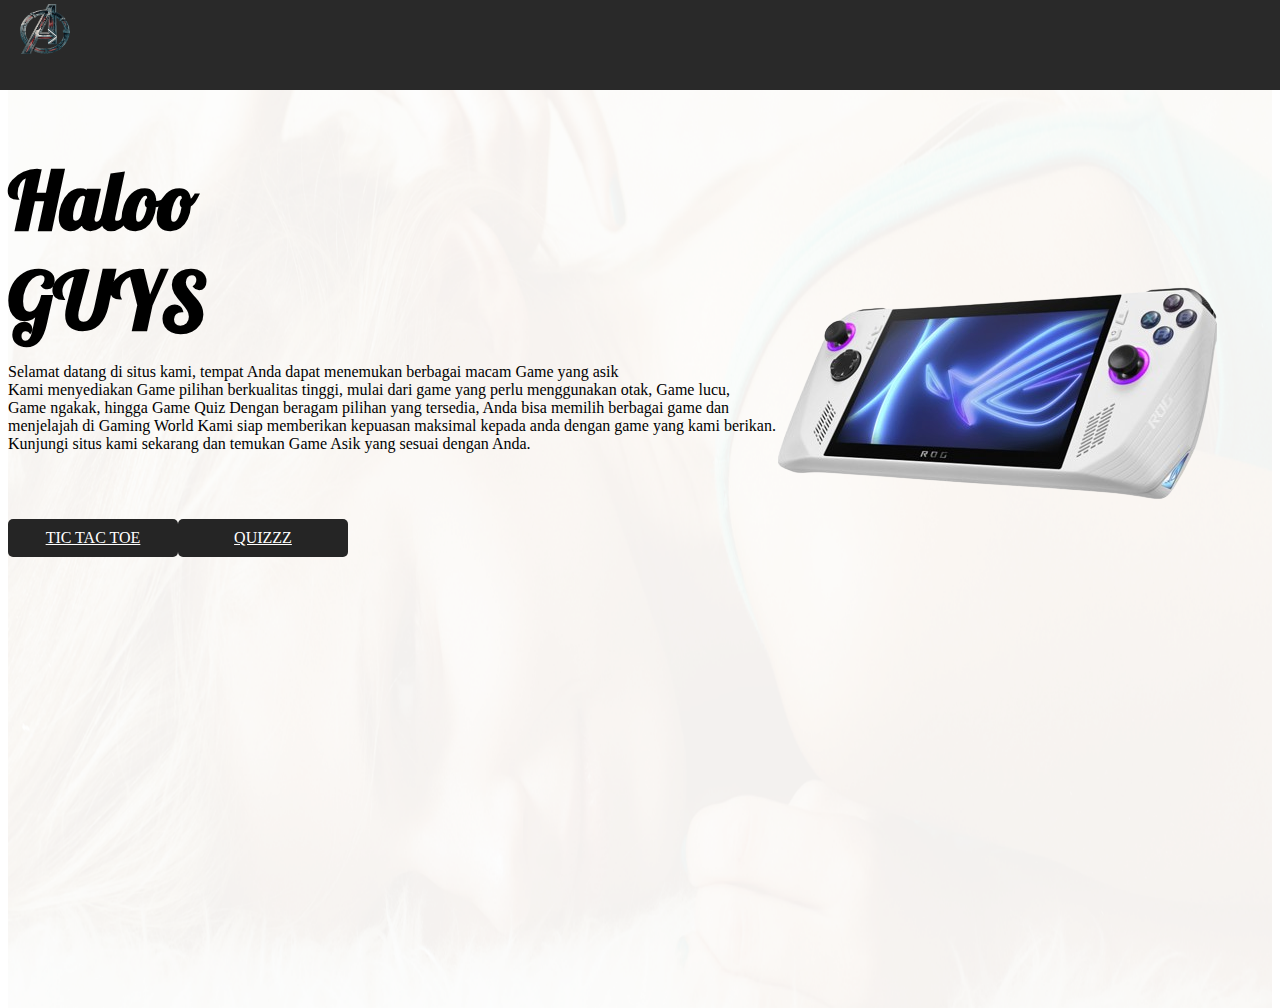
<file: index.html>
index.html


<!DOCTYPE html>
<html lang="en">
<head>
    <meta charset="UTF-8">
    <meta name="viewport" content="width=device-width, initial-scale=1.0">
    <title>Andre</title>
    <link rel="stylesheet" type="text/css" href="style.css">
    <header>
        <img src="image/logo.png" alt="logo" style="width: 50px; height: 50px; position: relative; top: 4px; left: 20px;">
    </header>
</head>
<body>
    <div class="banner_section layout_padding">
        <div id="carouselExampleIndicators" class="carousel slide" data-ride="carousel">
            <div class="carousel-inner">
                <div class="carousel-item active">
                    <div class="container">
                       <div class="row">
                          <div class="col-sm-6">
                             <h1 class="NamaWeb">Haloo<br>GUYS</h1>
                             <p class="banner_text">Selamat datang di situs kami, tempat Anda dapat menemukan berbagai macam Game yang asik<br>
                                Kami menyediakan Game pilihan berkualitas tinggi, mulai dari game yang perlu menggunakan otak, Game lucu,<br> Game ngakak, hingga Game Quiz
                                Dengan beragam pilihan yang tersedia, Anda bisa memilih berbagai game dan<br> menjelajah di Gaming World
                                Kami siap memberikan kepuasan maksimal kepada anda dengan game yang kami berikan.<br>
                                Kunjungi situs kami sekarang dan temukan Game Asik yang sesuai dengan Anda.</p>
                                <div class="read_bt"><a href="ttt.html">Tic Tac Toe</a></div>
                                <div class="read_bt"><a href="quiz.html">Quizzz</a></div>
                          </div>
                          <div class="col-sm-6">
                             <div class="banner_ROG"><img src="image/ROG.png" style="position: relative; bottom: 330px; left: 430px;"></div>
                          </div>
                       </div>
                    </div>
                 </div>
            </div>
        </div>
    </div>
</body>
</html>
</file>
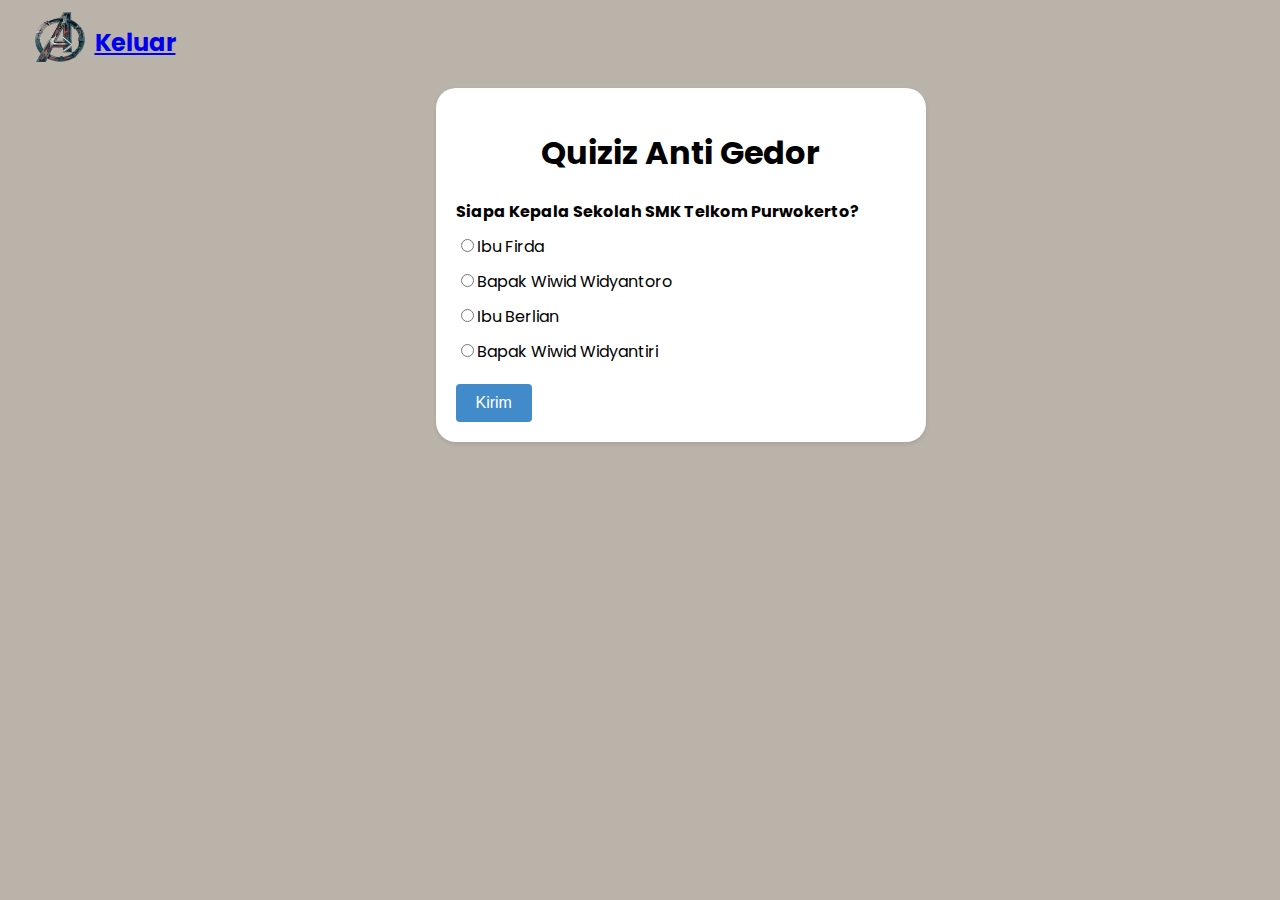
<file: quiz.html>
<!DOCTYPE html>
<html>
<head>
  <title>Quiz App</title>
  <link rel="stylesheet" href="quiz.css">
</head>
<body>
  <a href="index.html">
    <img src="image/logo.png" alt="logo" style="width: 50px; height: 50px; position: relative; top: 4px; left: -320px;">
    <h2 style="position: relative; top: -60px; left: -260px;">Keluar</h2>
 </a>
  <div class="container">
    <h1>Quiziz Anti Gedor</h1>
    <div id="quiz"></div>
    <div id="result" class="result"></div>
    <button id="submit" class="button">Kirim</button>
    <button id="retry" class="button hide">Ulang</button>
    <button id="showAnswer" class="button hide">Lihat Jawaban</button>
  </div>
  <script src="quiz.js"></script>
</body>
</html>
</file>
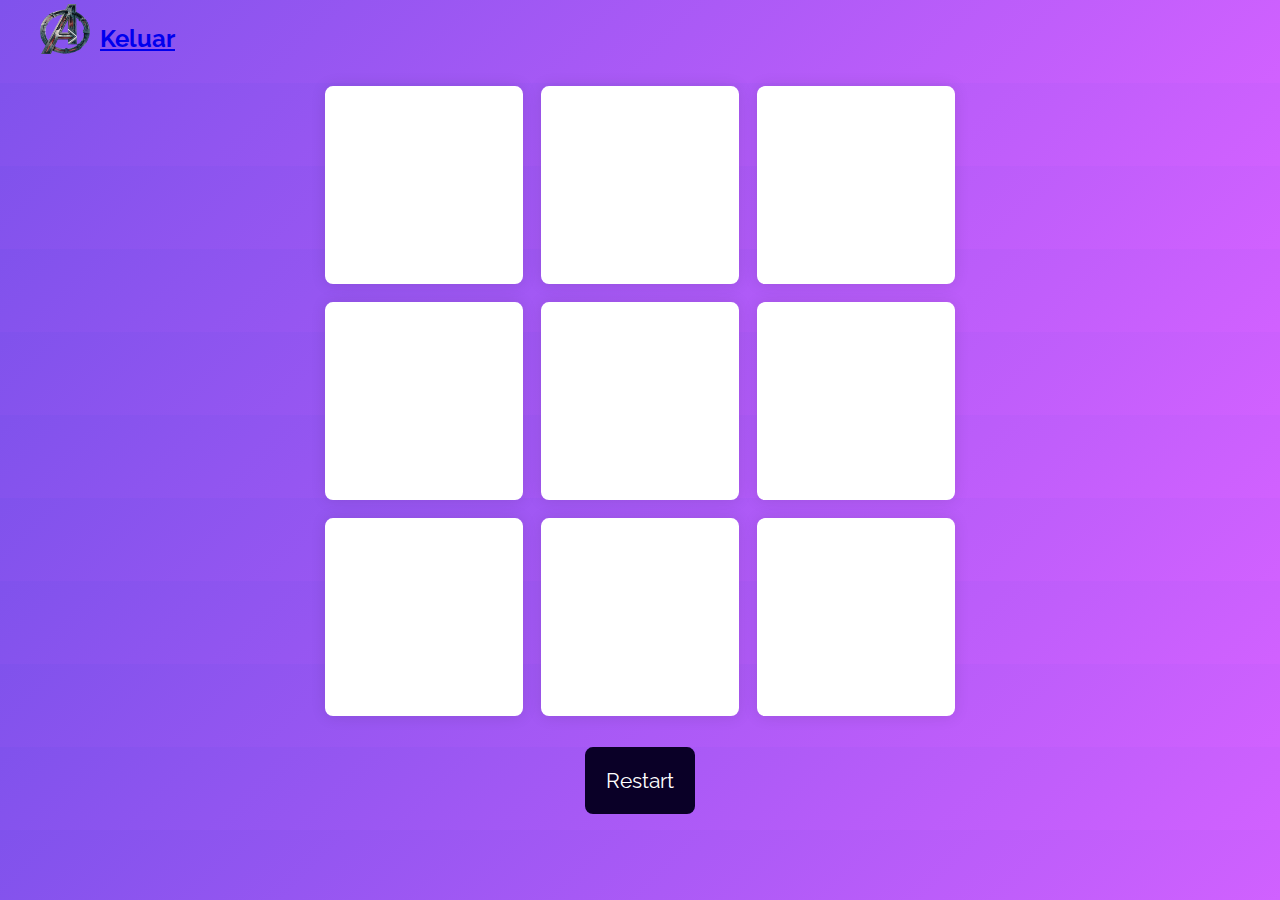
<file: ttt.html>
<!DOCTYPE html>
<html lang="en">
    <meta name="viewport" content="width=device-width, initial-scale=1.0">
    <title>Andre Tic Tac Toe</title>
    <link href="https://fonts.googleapis.com/css2?family=Raleway:wght@700&display=swap" rel="stylesheet">
    <link rel="stylesheet" href="ttt.css">
</head>
<body>
    <a href="index.html">
        <img src="image/logo.png" alt="logo" style="width: 50px; height: 50px; position: relative; top: 4px; left: 40px;">
        <h2 style="position: relative; top: -30px; left: 100px;">Keluar</h2>
    </a>
   <div class="wrapper">
       <div class="container">
           <button class="button-option"></button>
           <button class="button-option"></button>
           <button class="button-option"></button>
           <button class="button-option"></button>
           <button class="button-option"></button>
           <button class="button-option"></button>
           <button class="button-option"></button>
           <button class="button-option"></button>
           <button class="button-option"></button>
       </div>
       <button id="restart">Restart</button>
   </div>

   <div class="popup hide">
       <p id="message">Sample Message</p>
       <button id="new-game">New Game</button>
   </div>
    <script src="ttt.js"></script>
</body>
</html>
</file>
<file: style.css>
@font-face {
    font-family: "Lobster";
    src: url(Font/Lobster.ttf)
    format("truetype");

}

* {
    box-sizing: border-box !important;
    transition: ease all 0.5s;
}

.banner_ROG

html {
    scroll-behavior: smooth;
}

header {
    background-color: #292929;
    height: 10%;
    width: 100%;
    position: fixed;
    top: 0;
    left: 0;
    z-index: 10;
}

.NamaWeb {
    font-family: 'Lobster';
    font-size: 80px;
    position: relative;
    top: 70px;
}

.banner_text {
    position: relative;
    top: 30px;
}

.banner_section {
    width: 100%;
    float: left;
    background-image: url(image/banner-bg.png);
    height: auto;
    background-size: 100% 100%;
    background-repeat: no-repeat;
}

.read_bt {
    width: 170px;
    float: left;
    padding-top: 80px;
}

.read_bt a {
    width: 100%;
    float: left;
    font-size: 16px;
    color: #ffffff;
    background-color: #252525;
    text-align: center;
    padding: 10px 0px;
    border-radius: 5px;
    text-transform: uppercase;
}

.read_bt a:hover {
    color: #ffffff;
    background-color: #f5ddb6;
}
</file>
<file: quiz.css>
@import url('https://fonts.googleapis.com/css2?family=Poppins:wght@400;500;700&display=swap');

body {
  font-family: 'Poppins', sans-serif;
  background: #b9b3a9;
  display: flex;
  justify-content: center;
}

.container {
  width: 450px;
  padding: 20px;
  margin-top: 80px;
  background-color: #fff;
  box-shadow: 0 2px 4px rgba(0, 0, 0, 0.1);
  border-radius: 20px;
}

h1 {
  text-align: center;
}

.question {
  font-weight: bold;
  margin-bottom: 10px;
}

.options {
  margin-bottom: 20px;
}

.option {
  display: block;
  margin-bottom: 10px;
}

.button {
  display: inline-block;
  padding: 10px 20px;
  background-color: #428bca;
  color: #fff;
  border: none;
  cursor: pointer;
  font-size: 16px;
  border-radius: 4px;
  transition: background-color 0.3s;
  margin-right: 10px;
}

.button:hover {
  background-color: #3071a9;
}

.result {
  text-align: center;
  margin-top: 20px;
  font-weight: bold;
}

.hide{
  display: none;
}
</file>
<file: ttt.css>
* {
    padding: 0;
    margin: 0;
    box-sizing: border-box;
    font-family: "Raleway", sans-serif;
  }
  body {
    height: 100%;
    background: linear-gradient(135deg, #8052ec, #d161ff);
  }
  html {
    font-size: 16px;
  }
  .wrapper {
    position: absolute;
    transform: translate(-50%, -50%);
    top: 50%;
    left: 50%;
  }
  .container {
    width: 70vmin;
    height: 70vmin;
    display: flex;
    flex-wrap: wrap;
    gap: 2vmin;
  }
  .button-option {
    background: #ffffff;
    height: 22vmin;
    width: 22vmin;
    border: none;
    border-radius: 8px;
    font-size: 12vmin;
    color: #d161ff;
    box-shadow: 0 0 15px rgba(0, 0, 0, 0.1);
  }
  #restart {
    font-size: 1.3em;
    padding: 1em;
    border-radius: 8px;
    background-color: #0a0027;
    color: #ffffff;
    border: none;
    position: relative;
    margin: 1.5em auto 0 auto;
    display: block;
  }
  .popup {
    background: linear-gradient(135deg, #8052ec, #d161ff);
    height: 100%;
    width: 100%;
    position: absolute;
    display: flex;
    z-index: 2;
    align-items: center;
    justify-content: center;
    flex-direction: column;
    gap: 1em;
    font-size: 12vmin;
  }
  #new-game {
    font-size: 0.6em;
    padding: 0.5em 1em;
    background-color: #0a0027;
    color: #ffffff;
    border-radius: 0.2em;
    border: none;
  }
  #message {
    color: #ffffff;
    text-align: center;
    font-size: 1em;
  }
  .popup.hide {
    display: none;
  }
</file>
